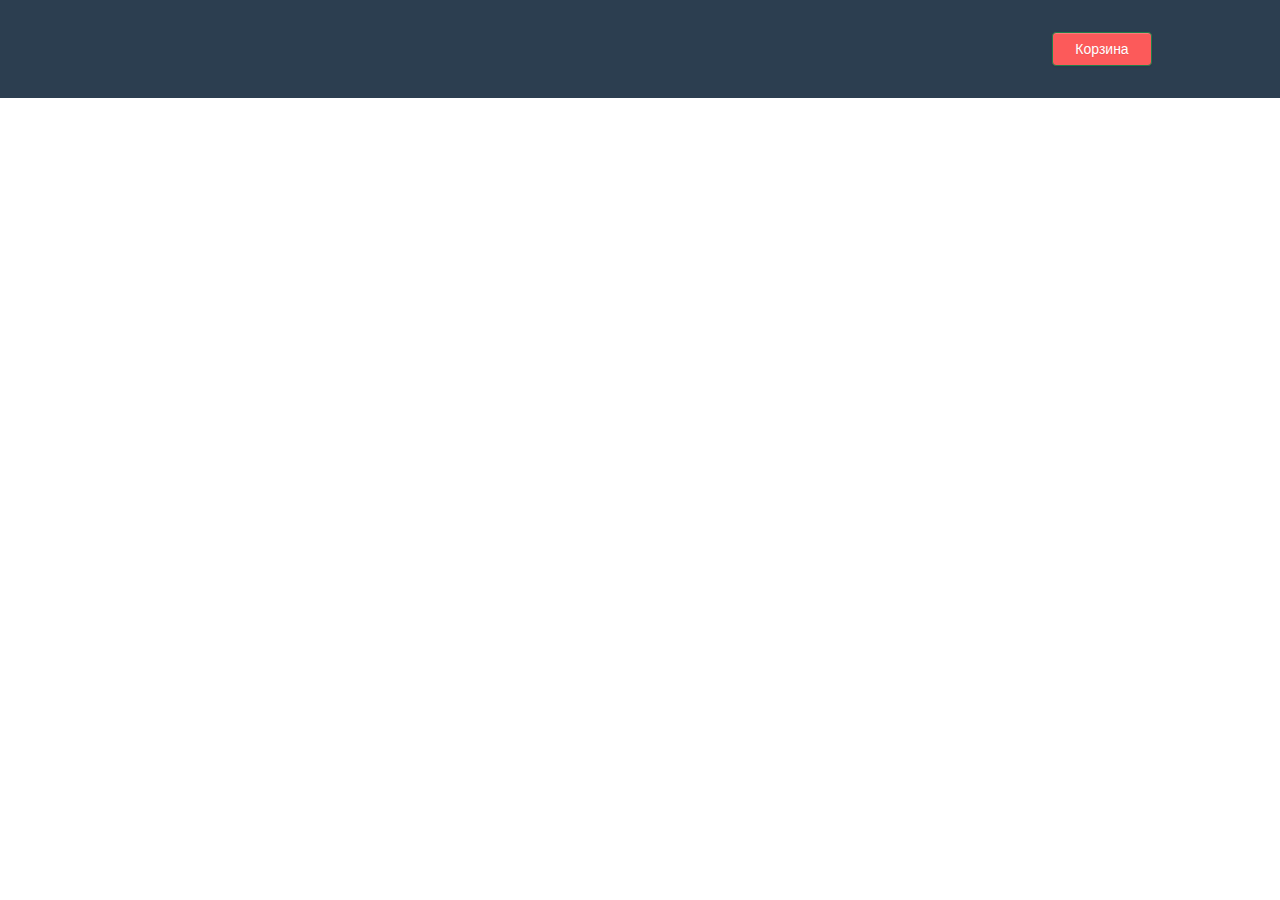
<file: index.html>
<!DOCTYPE html>
<html lang="en">

<head>
    <meta charset="UTF-8">
    <link rel="stylesheet" href="./css/style.css">
    <title>Интернет-магазин</title>
</head>

<body>
    <header class="header">
        <button class="btn-cart" type="button">Корзина<div class="cartlist"></div></button>

    </header>
    <main>
        <div class="products container"></div>
    </main>
    <script src="js/main.js"></script>
</body>

</html>
</file>
<file: css/style.css>
html,
body,
div,
span,
applet,
object,
iframe,
h1,
h2,
h3,
h4,
h5,
h6,
p,
blockquote,
pre,
a,
abbr,
acronym,
address,
big,
cite,
code,
del,
dfn,
em,
img,
ins,
kbd,
q,
s,
samp,
small,
strike,
strong,
sub,
sup,
tt,
var,
b,
u,
i,
center,
dl,
dt,
dd,
ol,
ul,
li,
fieldset,
form,
label,
legend,
table,
caption,
tbody,
tfoot,
thead,
tr,
th,
td,
article,
aside,
canvas,
details,
embed,
figure,
figcaption,
footer,
header,
hgroup,
menu,
nav,
output,
ruby,
section,
summary,
time,
mark,
audio,
video {
    margin: 0;
    padding: 0;
    border: 0;
    font-size: 100%;
    font: inherit;
    vertical-align: baseline;
}


/* HTML5 display-role reset for older browsers */

article,
aside,
details,
figcaption,
figure,
footer,
header,
hgroup,
menu,
nav,
section {
    display: block;
}

body {
    line-height: 1;
}

ol,
ul {
    list-style: none;
}

blockquote,
q {
    quotes: none;
}

blockquote:before,
blockquote:after,
q:before,
q:after {
    content: '';
    content: none;
}

table {
    border-collapse: collapse;
    border-spacing: 0;
}

.btn-cart {
    border-radius: 4px;
    -webkit-box-shadow: inset 0 1px 0 rgba(255, 255, 255, 0.2), 0 1px 2px rgba(0, 0, 0, 0.08);
    -moz-box-shadow: inset 0 1px 0 rgba(255, 255, 255, 0.2), 0 1px 2px rgba(0, 0, 0, 0.08);
    box-shadow: inset 0 1px 0 rgba(255, 255, 255, 0.2), 0 1px 2px rgba(0, 0, 0, 0.08);
    color: #fff;
    display: block;
    width: 100px;
    text-align: center;
    font-family: Arial, Helvetica, sans-serif;
    font-size: 14px;
    padding: 8px 16px;
    margin-left: auto;
    text-decoration: none;
    text-shadow: 0 1px 1px rgba(0, 0, 0, 0.075);
    -webkit-transition: background-color 0.1s linear;
    -moz-transition: background-color 0.1s linear;
    -o-transition: background-color 0.1s linear;
    transition: background-color 0.1s linear;
    background-color: rgb(252, 90, 90);
    border: 1px solid rgb( 33, 126, 74);
    position: relative;
}

.btn-cart:hover {
    background-color: rgb(212, 40, 40);
}

.header {
    display: flex;
    text-align: justify;
    letter-spacing: 1px;
    padding: 2em 10%;
    background: #2c3e50;
    color: #fff;
}

.products {
    display: flex;
    justify-content: space-between;
}

.product-item {
    padding-top: 20px;
    width: 300px;
    text-align: center;
    margin: 0 auto;
    border-bottom: 2px solid #F5F5F5;
    font-family: "Open Sans";
    transition: .3s ease-in;
    min-height: 380px;
    background-color: #F8F3F4;
    margin-top: 20px;
}

.product-item:hover {
    border-bottom: 2px solid rgb(252, 90, 90);
}

.buy-btn {
    text-decoration: none;
    display: inline-block;
    padding: 0 12px;
    background: rgb(252, 90, 90);
    color: white;
    text-transform: uppercase;
    font-size: 12px;
    line-height: 28px;
    transition: .3s ease-in;
    border: none;
    margin-bottom: 20px;
}

.product-item:hover .buy-btn {
    background: rgb(212, 40, 40);
}

.price {
    color: #fc5a5a;
    display: block;
    font-family: sans-serif;
    font-size: 18px;
    font-weight: 400;
    margin: 10px 0 10px 0;
}

.title {
    font-family: sans-serif;
    font-size: 18px;
    font-weight: 400;
    color: #444444;
    margin: 10px 0 10px 0;
}

.container {
    max-width: 1400px;
    margin: auto;
}

.cart {
    display: block;
}

.cart-item {
    display: flex;
    position: relative;
}

.title2 {
    place-self: center;
    font-family: sans-serif;
    font-size: 30px;
    font-weight: 400;
    color: #444444;
    margin: 10px 100px 10px 10px;
}

.price2 {
    place-self: center;
    color: #fc5a5a;
    display: block;
    font-family: sans-serif;
    font-size: 30px;
    font-weight: 400;
    margin: 10px 100px 0 10px;
}

.img {
    padding-top: 20px;
}

.hidden {
    display: none;
}

.close {
    position: absolute;
    right: 300px;
    top: 45px;
    width: 55px;
    height: 55px;
    cursor: pointer;
    border: 4px solid #e62f57;
    border-radius: 50%;
}

.close:before,
.close:after {
    content: "";
    position: absolute;
    top: 21px;
    left: 10px;
    width: 26px;
    height: 4px;
    background: #e62f57;
}

.close:before {
    transform: rotate(45deg);
}

.close:after {
    transform: rotate(-45deg);
}

.cartlist {
    display: none;
    box-shadow: 0 0 5px rgba(0, 0, 0, 0.62);
    border-radius: 5px;
    box-sizing: border-box;
    right: 0;
    top: 130%;
    position: absolute;
    background-color: white;
    padding: 20px;
    color: black;
    width: 300px;
}
</file>
